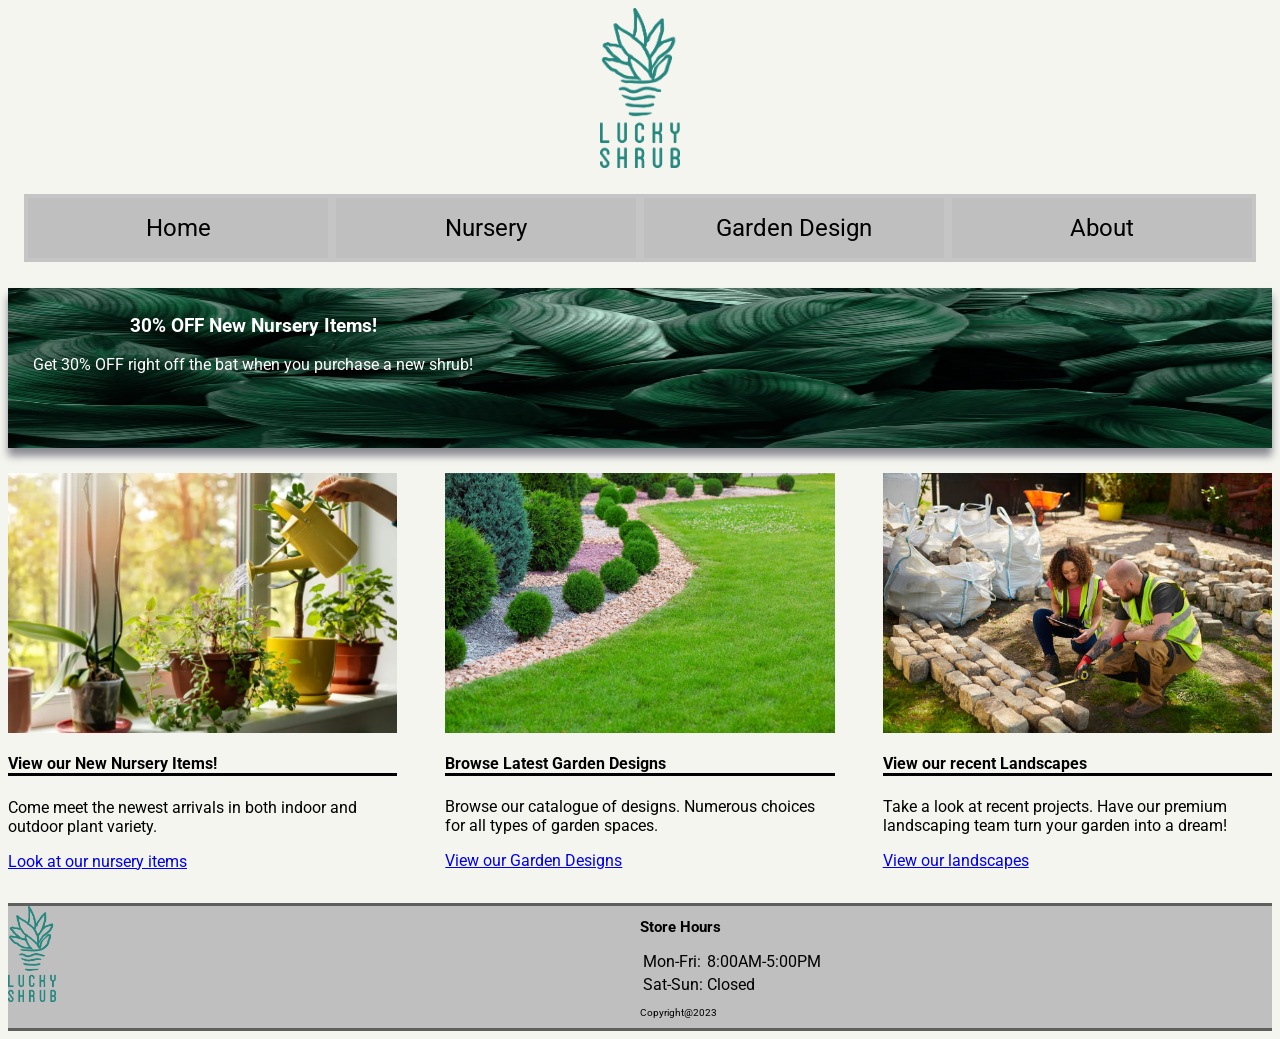
<file: index.html>
<! DOCTYPE html>

<html>

<head>
    <title>Lucky Shrub</title>
    <link rel="stylesheet" href="styles.css">
    <link rel="stylesheet" href="https://fonts.googleapis.com/css?family=Roboto"
    <meta charset="utf-8">
    <meta name="viewport" content="width=device-width, initial-scale=1.0">
    <meta name="description" content="Lucky Shrub Store">
    <meta name="author" content="Maria">

</head>

<body>
    <header>
        <img src="Lucky-Shrub-logos/logo.png" class="logo" alt="Lucky-Shrub-logo">
    </header>
    <nav>
        <ul>
            <li><a href="/index.html">Home</a></li>
            <li><a href="/nursery.html">Nursery</a></li>
            <li><a href="/garden_design.html">Garden Design</a></li>
            <li><a href="/about.html">About</a></li>
        </ul>
    </nav>
    <main>
        <section class="promotion">
            <article>
                <img src="resources/main/promotion.webp" alt="promotion">
                <div class="overlay">
                    <h1>30% OFF New Nursery Items!</h1>
                    <p>Get 30% OFF right off the bat when you purchase a new shrub!</p>
                </div>
            </article>
        </section>
        <section class="content">
            <article>
                <img src="resources/main/nursery_item.webp" alt="nursery_item">
                <h4>View our New Nursery Items!</h4>
                <p>Come meet the newest arrivals in both indoor and outdoor plant variety.</p>
                <a href="nursery.html">Look at our nursery items</a>
            </article>
            <article>
                <img src="resources/main/garden_design.jpg" alt="garden_design">
                <h4>Browse Latest Garden Designs</h4>
                <p>Browse our catalogue of designs. Numerous choices for all types of garden spaces.</p>
                <a href="/garden_design.html">View our Garden Designs</a>
            </article>
            <article>
                <img src="resources/main/landscaping.jpg" alt="landscape">
                <h4>View our recent Landscapes</h4>
                <p>Take a look at recent projects. Have our premium landscaping team turn your garden into a dream!</p>
                <a href="/garden_design.html">View our landscapes</a>
            </article>
        </section>
    </main>
    <footer>
        <div>
            <img src="Lucky-Shrub-logos/logo.png" class="footer-logo" alt="Lucky-Shrub-logo">
        </div>
        <div>
            <h2>Store Hours</h2>
            <table>
                <tr>
                <td>Mon-Fri:</td>
                <td>8:00AM-5:00PM</td>
                </tr>
                <tr>
                    <td>Sat-Sun:</td>
                    <td>Closed</td>
                </tr>
            </table>
            <p>Copyright@2023</p>
        </div>
    </footer>
</body>
</html>
</file>
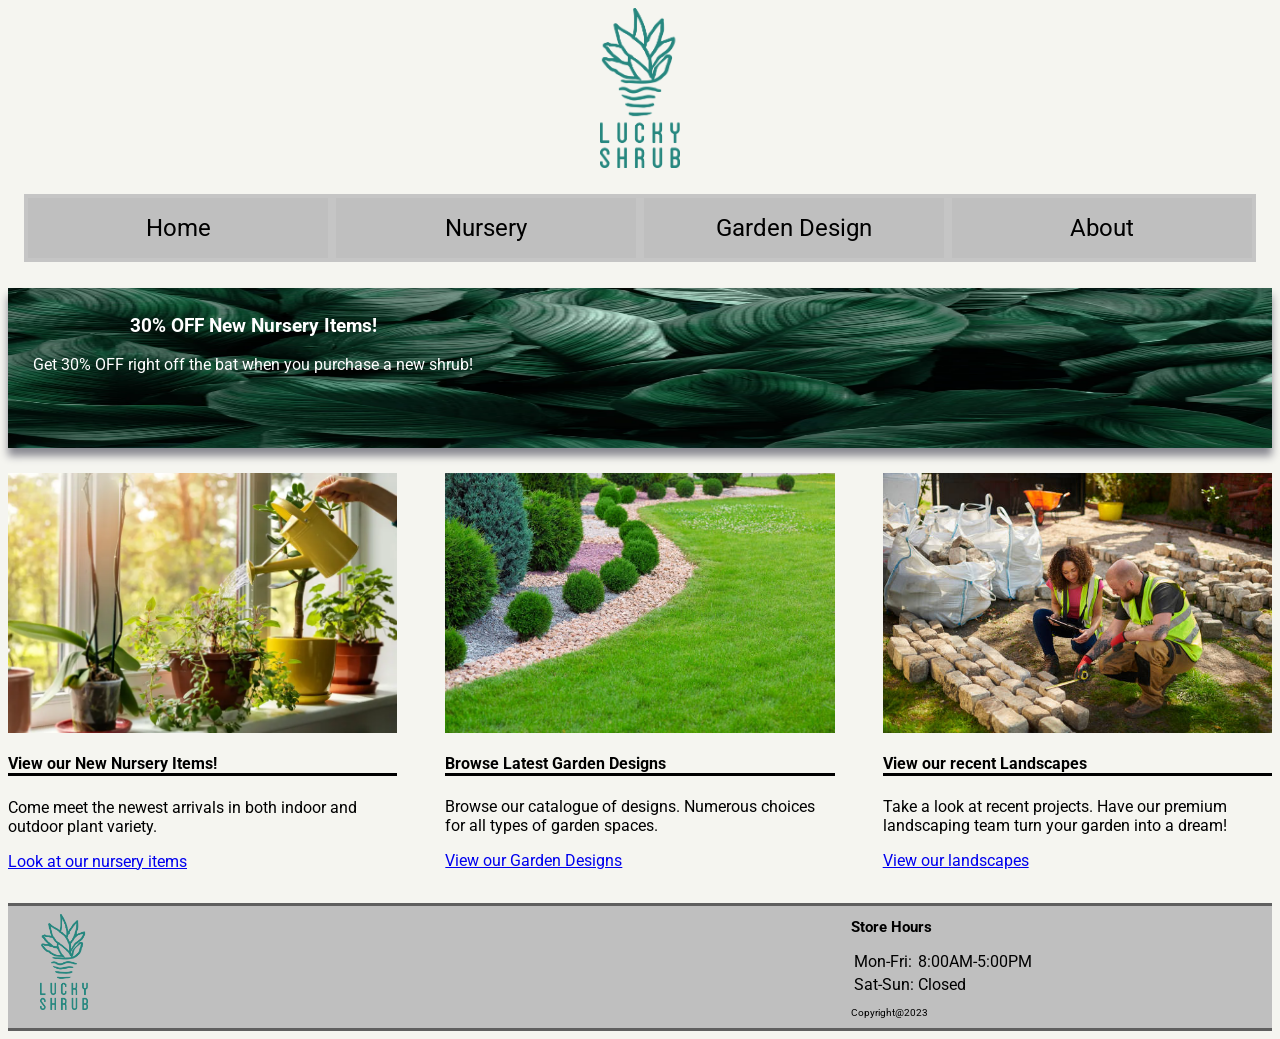
<file: luckyshrub/index.html>
<! DOCTYPE html>

<html>

<head>
    <title>Lucky Shrub</title>
    <link rel="stylesheet" href="styles.css">
    <link rel="stylesheet" href="https://fonts.googleapis.com/css?family=Roboto">
    <meta charset="utf-8">
    <meta name="viewport" content="width=device-width, initial-scale=1.0">
    <meta name="description" content="Lucky Shrub Store">
    <meta name="author" content="AyaanPal">

</head>

<body>
    <header>
        <img src="Lucky-Shrub-logos/logo.png" class="logo" alt="Lucky-Shrub-logo">
    </header>
    <nav>
        <ul>
            <li><a href="/index.html">Home</a></li>
            <li><a href="/nursery.html">Nursery</a></li>
            <li><a href="/garden_design.html">Garden Design</a></li>
            <li><a href="/about.html">About</a></li>
        </ul>
    </nav>
    <main>
        <section class="promotion">
            <article>
                <img src="resources/main/promotion.webp" alt="promotion">
                <div class="overlay">
                    <h1>30% OFF New Nursery Items!</h1>
                    <p>Get 30% OFF right off the bat when you purchase a new shrub!</p>
                </div>
            </article>
        </section>
        <section class="content">
            <article>
                <img src="resources/main/nursery_item.webp" alt="nursery_item">
                <h4>View our New Nursery Items!</h4>
                <p>Come meet the newest arrivals in both indoor and outdoor plant variety.</p>
                <a href="/nursery.html">Look at our nursery items</a>
            </article>
            <article>
                <img src="resources/main/garden_design.jpg" alt="garden_design">
                <h4>Browse Latest Garden Designs</h4>
                <p>Browse our catalogue of designs. Numerous choices for all types of garden spaces.</p>
                <a href="/garden_design.html">View our Garden Designs</a>
            </article>
            <article>
                <img src="resources/main/landscaping.jpg" alt="landscape">
                <h4>View our recent Landscapes</h4>
                <p>Take a look at recent projects. Have our premium landscaping team turn your garden into a dream!</p>
                <a href="/landscape.html">View our landscapes</a>
            </article>
        </section>
    </main>
    <footer>
        <div class="footer">
        <div class="footer-logo">
            <img src="Lucky-Shrub-logos/logo.png" class="footer-img" alt="Lucky-Shrub-logo">
        </div>
        <div class="footer-info">
            <h2>Store Hours</h2>
            <table>
                <tr>
                <td>Mon-Fri:</td>
                <td>8:00AM-5:00PM</td>
                </tr>
                <tr>
                    <td>Sat-Sun:</td>
                    <td>Closed</td>
                </tr>
            </table>
            <p>Copyright@2023</p>
        </div></div>
    </footer>
</body>
</html>
</file>
<file: styles.css>
*{
    box-sizing: border-box;
}


body{
    background-color: #f5f5f0;
    font-family: "Roboto";
    font-size: 10px;
}

.logo{
    width: 5rem;
    height: 10rem;
    display: block;
    margin-left: auto;
    margin-right: auto;

}

nav ul{
    display: flex;
    text-align: center;
    list-style: none;
    padding: 1rem;
    flex-wrap: wrap;
    align-content: center;
}

nav li{
    flex: 1;
    text-wrap: wrap;
    border: solid 0.25rem rgba(245, 245, 240, 10%);
    background-color:  #bfbfbf;
    padding: 1rem;
    font-size: 1.5rem;
}

nav li:hover{
    background-color: #a6a6a6;
}

nav a:link{
    text-decoration: none;
    color: black;
}

a:visited{
    text-decoration: none;
    color: darkblue;
}

footer{
    display: flex;
    margin-top: 2rem;
    background-color: #bfbfbf;
}

.footer-logo{
    width: 3rem;
}

footer div{
    flex: 1;
    border-style: solid  none solid none;
    border-color: rgba(0, 0, 0, 0.5);
}

section{
    display: flex;
    flex-wrap: wrap;
    gap: 3rem;
    margin-bottom: 2%;
    font-size: 1rem;
}

.promotion{
    box-shadow: rgba(137, 137, 145, 1) 0em 0.5em 0.5em 0em;
}

.content article:hover{
    box-shadow: rgba(137, 137, 145, 0.8) 0em 0.5em 0.5em 0em;
 }

.promotion article{
    text-align: center;
    height: 10rem;
    width: 10rem;
    color: white;
    position: relative;
}

.overlay{
    position: absolute;
    top: 5%;
    left: 2%;
}

.promotion img{
    max-width: 100%;
    max-height: 100%;
}

article{
    flex: 1;
}

.content h4{
    border-bottom: solid;

}

article img{
    width: 100%;
    height: auto;
}
</file>
<file: luckyshrub/styles.css>
*{
    box-sizing: border-box;
}


body{
    background-color: #f5f5f0;
    font-family: "Roboto";
    font-size: 10px;
}

.logo{
    width: 5rem;
    height: 10rem;
    display: block;
    margin-left: auto;
    margin-right: auto;

}

nav ul{
    display: flex;
    text-align: center;
    list-style: none;
    padding: 1rem;
    flex-wrap: wrap;
    align-content: center;
}

nav li{
    flex: 1;
    text-wrap: wrap;
    border: solid 0.25rem rgba(245, 245, 240, 10%);
    background-color:  #bfbfbf;
    padding: 1rem;
    font-size: 1.5rem;
}

nav li:hover{
    background-color: #a6a6a6;
}

nav a:link{
    text-decoration: none;
    color: black;
}

a:visited{
    text-decoration: none;
    color: darkblue;
}

.footer{
    display: flex;
    margin-top: 2rem;
    background-color: #bfbfbf;
    border-style: solid  none solid none;
    border-color: rgba(0, 0, 0, 0.5);
}

.footer-logo{
    flex: 2;
}

.footer-info{
    flex: 1;
    
}

.footer-img {
    width: 3rem;
    margin-left: 2rem;
    margin-top: 0.5rem;
}

section{
    display: flex;
    flex-wrap: wrap;
    gap: 3rem;
    margin-bottom: 2%;
    font-size: 1rem;
}

.promotion{
    box-shadow: rgba(137, 137, 145, 1) 0em 0.5em 0.5em 0em;
}

.content article:hover{
    box-shadow: rgba(137, 137, 145, 0.8) 0em 0.5em 0.5em 0em;
 }

.promotion article{
    text-align: center;
    height: 10rem;
    width: 10rem;
    color: white;
    position: relative;
}

.overlay{
    position: absolute;
    top: 5%;
    left: 2%;
}

.promotion img{
    max-width: 100%;
    max-height: 100%;
}

article{
    flex: 1;
}

.content h4{
    border-bottom: solid;

}

article img{
    width: 100%;
    height: auto;
}
</file>
